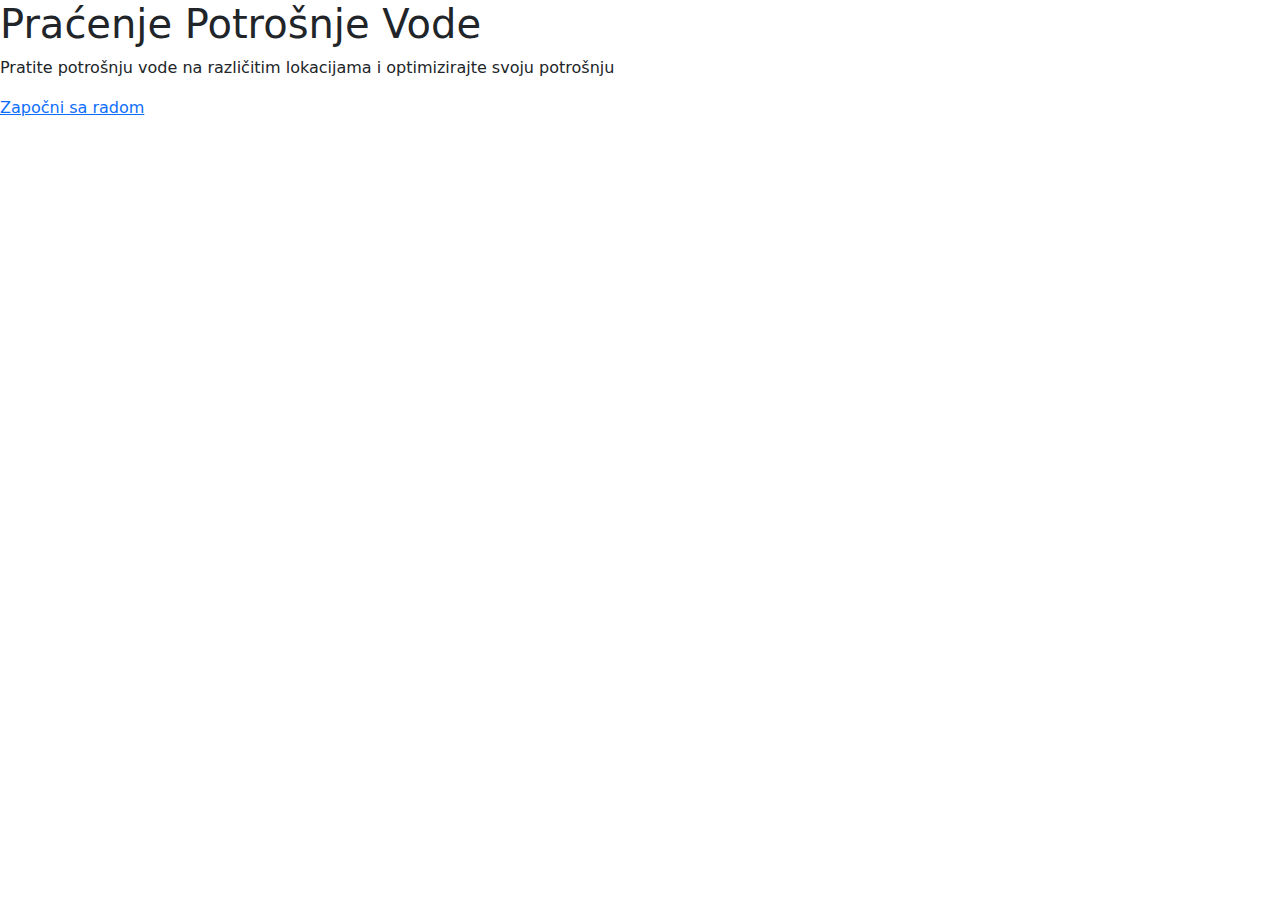
<file: src/main/resources/templates/index.html>
<!DOCTYPE html>
<html lang="hr" xmlns:th="http://www.thymeleaf.org">
<head>
    <meta charset="UTF-8">
    <meta name="viewport" content="width=device-width, initial-scale=1.0">
    <title>Praćenje Potrošnje Vode</title>
    <link href="https://cdn.jsdelivr.net/npm/bootstrap@5.3.0/dist/css/bootstrap.min.css" rel="stylesheet">
    <link rel="stylesheet" th:href="@{/css/style.css}">
</head>
<body>
    <div class="landing-container">
        <div id="animation-container"></div>
        
        <div class="landing-content">
            <h1 class="landing-title">Praćenje Potrošnje Vode</h1>
            <p class="landing-subtitle">Pratite potrošnju vode na različitim lokacijama i optimizirajte svoju potrošnju</p>
            <a th:href="@{/login}" class="landing-button">Započni sa radom</a>
        </div>
    </div>

    <!-- Scripts -->
    <script th:src="@{/js/p5.min.js}"></script>
    <script th:src="@{/js/landing-animation.js}"></script>
</body>
</html>
</file>
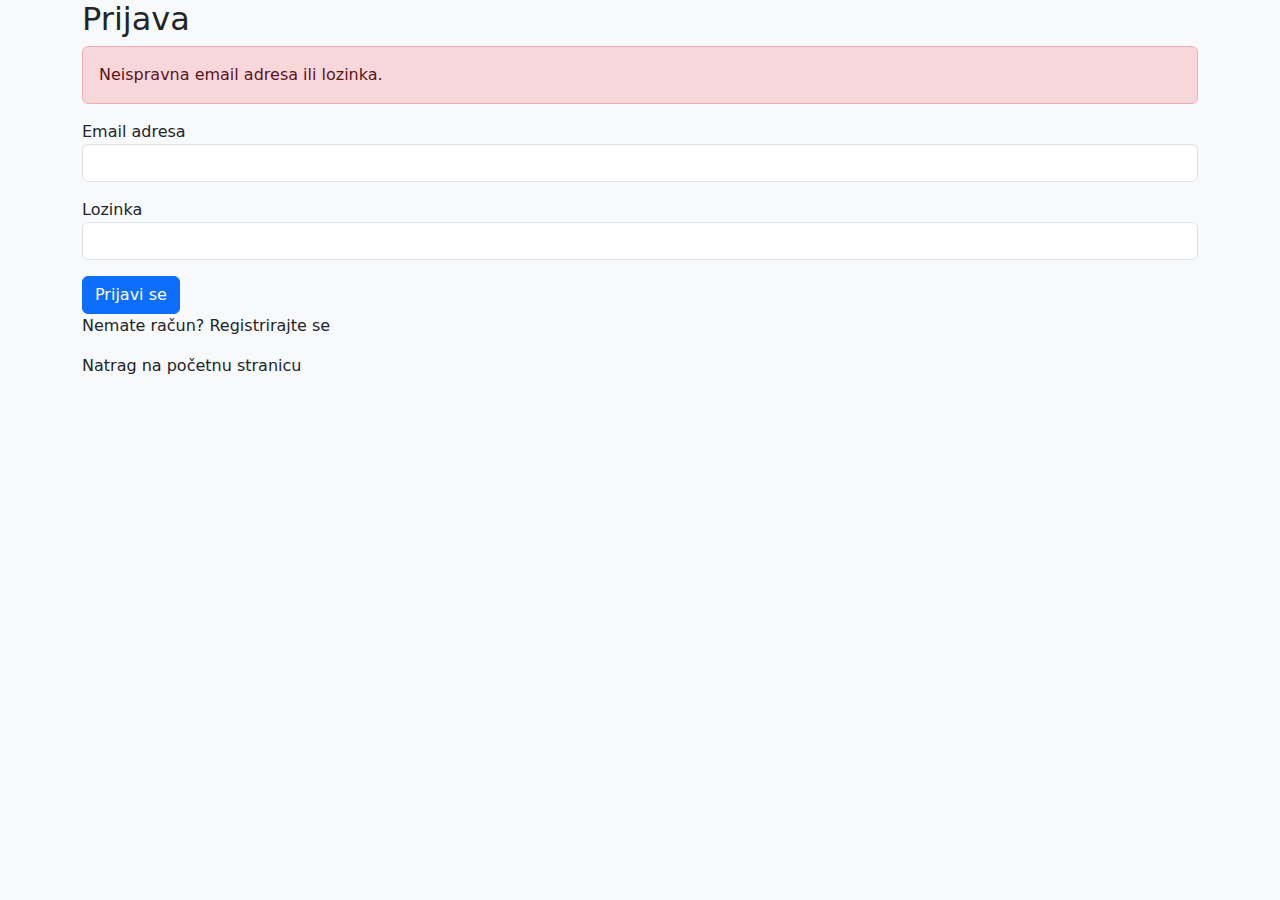
<file: src/main/resources/templates/login.html>
<!DOCTYPE html>
<html lang="hr" xmlns:th="http://www.thymeleaf.org">
<head>
    <meta charset="UTF-8">
    <meta name="viewport" content="width=device-width, initial-scale=1.0">
    <title>Prijava | Praćenje Potrošnje Vode</title>
    <link href="https://cdn.jsdelivr.net/npm/bootstrap@5.3.0/dist/css/bootstrap.min.css" rel="stylesheet">
    <link rel="stylesheet" th:href="@{/css/style.css}">
</head>
<body class="bg-light">
    <div class="container">
        <div class="login-container">
            <h2 class="login-title">Prijava</h2>
            
            <div th:if="${param.error}" class="alert alert-danger">
                Neispravna email adresa ili lozinka.
            </div>
            
            <form th:action="@{/authenticate}" method="post">
                <div class="form-group mb-3">
                    <label for="email">Email adresa</label>
                    <input type="email" class="form-control" id="email" name="email" required>
                </div>
                
                <div class="form-group mb-3">
                    <label for="password">Lozinka</label>
                    <input type="password" class="form-control" id="password" name="password" required>
                </div>
                
                <button type="submit" class="btn btn-primary login-button">Prijavi se</button>
            </form>
            
            <div class="login-footer">
                <p>Nemate račun? <a th:href="@{/register}">Registrirajte se</a></p>
                <p><a th:href="@{/}">Natrag na početnu stranicu</a></p>
            </div>
        </div>
    </div>
    
    <script src="https://cdn.jsdelivr.net/npm/bootstrap@5.3.0/dist/js/bootstrap.bundle.min.js"></script>
</body>
</html>
</file>
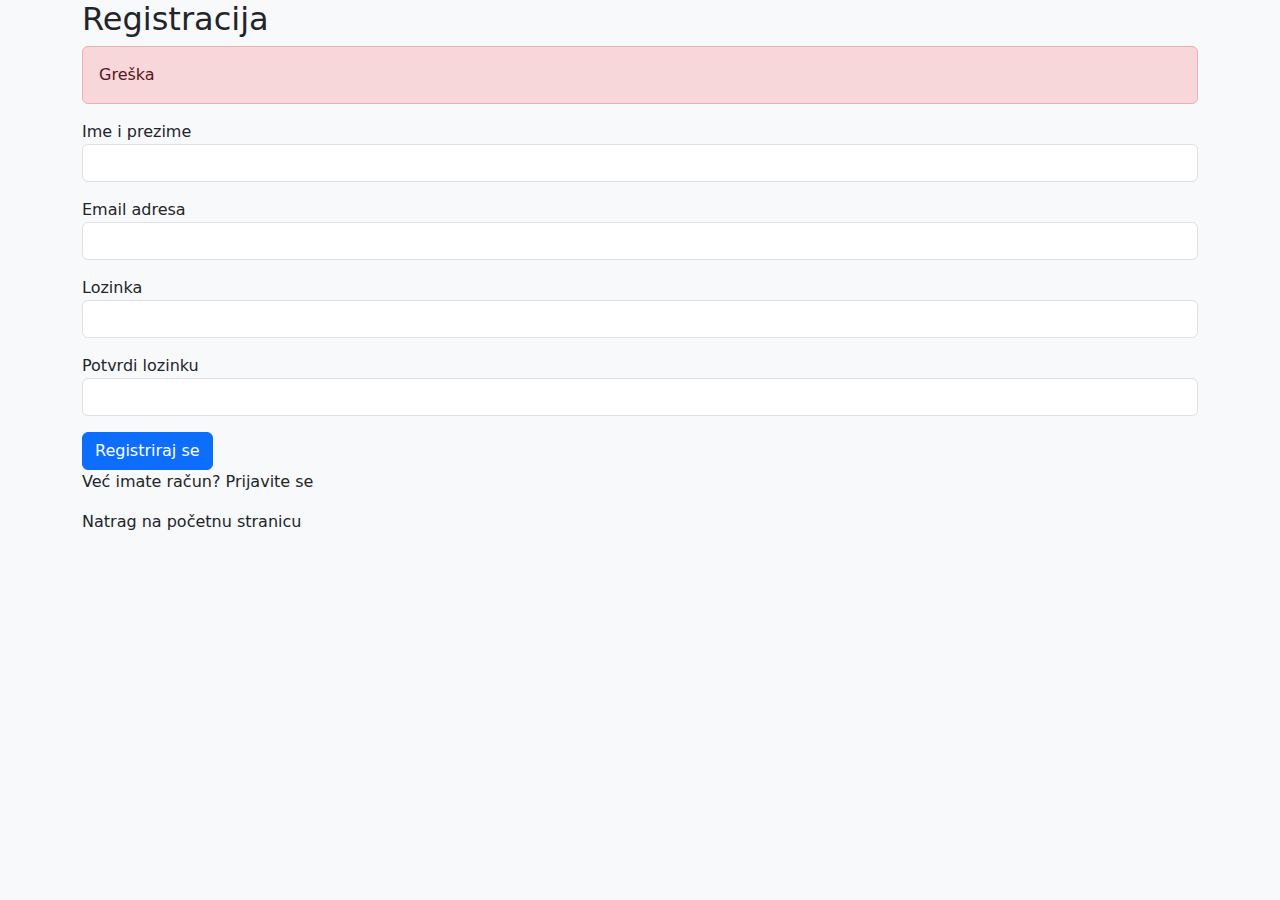
<file: src/main/resources/templates/register.html>
<!DOCTYPE html>
<html lang="hr" xmlns:th="http://www.thymeleaf.org">
<head>
    <meta charset="UTF-8">
    <meta name="viewport" content="width=device-width, initial-scale=1.0">
    <title>Registracija | Praćenje Potrošnje Vode</title>
    <link href="https://cdn.jsdelivr.net/npm/bootstrap@5.3.0/dist/css/bootstrap.min.css" rel="stylesheet">
    <link rel="stylesheet" th:href="@{/css/style.css}">
</head>
<body class="bg-light">
    <div class="container">
        <div class="login-container">
            <h2 class="login-title">Registracija</h2>
            
            <div th:if="${param.error}" class="alert alert-danger">
                <span th:text="${param.error}">Greška</span>
            </div>
            
            <form th:action="@{/register}" method="post" th:object="${user}">
                <div class="form-group mb-3">
                    <label for="name">Ime i prezime</label>
                    <input type="text" class="form-control" id="name" name="name" required>
                </div>
                
                <div class="form-group mb-3">
                    <label for="email">Email adresa</label>
                    <input type="email" class="form-control" id="email" name="email" required>
                </div>
                
                <div class="form-group mb-3">
                    <label for="password">Lozinka</label>
                    <input type="password" class="form-control" id="password" name="password" required>
                </div>
                
                <div class="form-group mb-3">
                    <label for="confirmPassword">Potvrdi lozinku</label>
                    <input type="password" class="form-control" id="confirmPassword" name="confirmPassword" required>
                </div>
                
                <button type="submit" class="btn btn-primary login-button">Registriraj se</button>
            </form>
            
            <div class="login-footer">
                <p>Već imate račun? <a th:href="@{/login}">Prijavite se</a></p>
                <p><a th:href="@{/}">Natrag na početnu stranicu</a></p>
            </div>
        </div>
    </div>
    
    <script src="https://cdn.jsdelivr.net/npm/bootstrap@5.3.0/dist/js/bootstrap.bundle.min.js"></script>
</body>
</html>
</file>
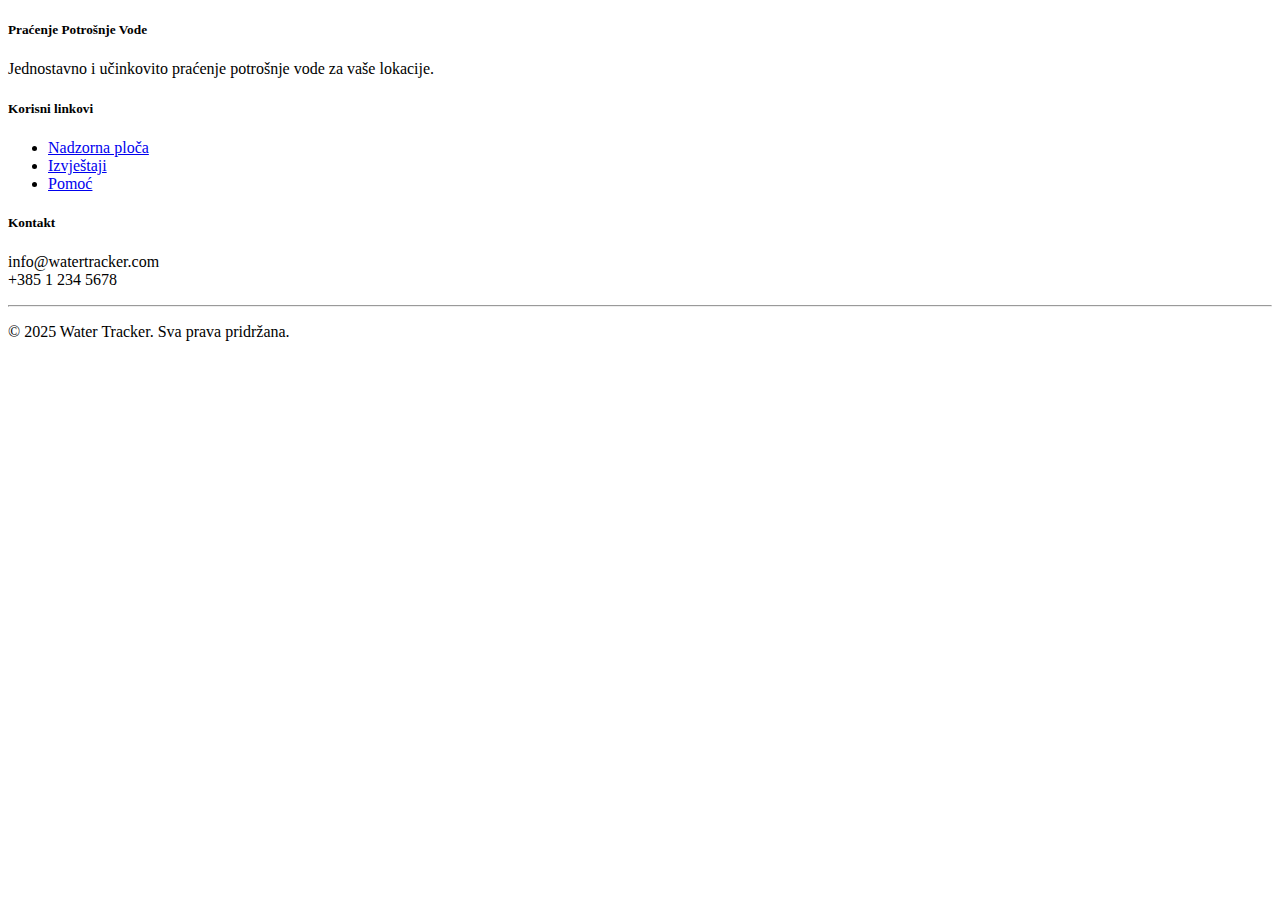
<file: src/main/resources/templates/fragments/footer.html>
<!DOCTYPE html>
<html xmlns:th="http://www.thymeleaf.org">
<body>
    <footer th:fragment="footer" class="footer mt-auto py-3 bg-dark text-white">
        <div class="container">
            <div class="row">
                <div class="col-md-4">
                    <h5>Praćenje Potrošnje Vode</h5>
                    <p>Jednostavno i učinkovito praćenje potrošnje vode za vaše lokacije.</p>
                </div>
                <div class="col-md-4">
                    <h5>Korisni linkovi</h5>
                    <ul class="list-unstyled">
                        <li><a href="/dashboard" class="text-white">Nadzorna ploča</a></li>
                        <li><a href="/reports" class="text-white">Izvještaji</a></li>
                        <li><a href="#" class="text-white">Pomoć</a></li>
                    </ul>
                </div>
                <div class="col-md-4">
                    <h5>Kontakt</h5>
                    <p>
                        <i class="bi bi-envelope"></i> info@watertracker.com<br>
                        <i class="bi bi-telephone"></i> +385 1 234 5678
                    </p>
                </div>
            </div>
            <hr>
            <div class="text-center">
                <p>&copy; <span th:text="${#dates.format(#dates.createNow(), 'yyyy')}">2025</span> Water Tracker. Sva prava pridržana.</p>
            </div>
        </div>
    </footer>
</body>
</html>
</file>
